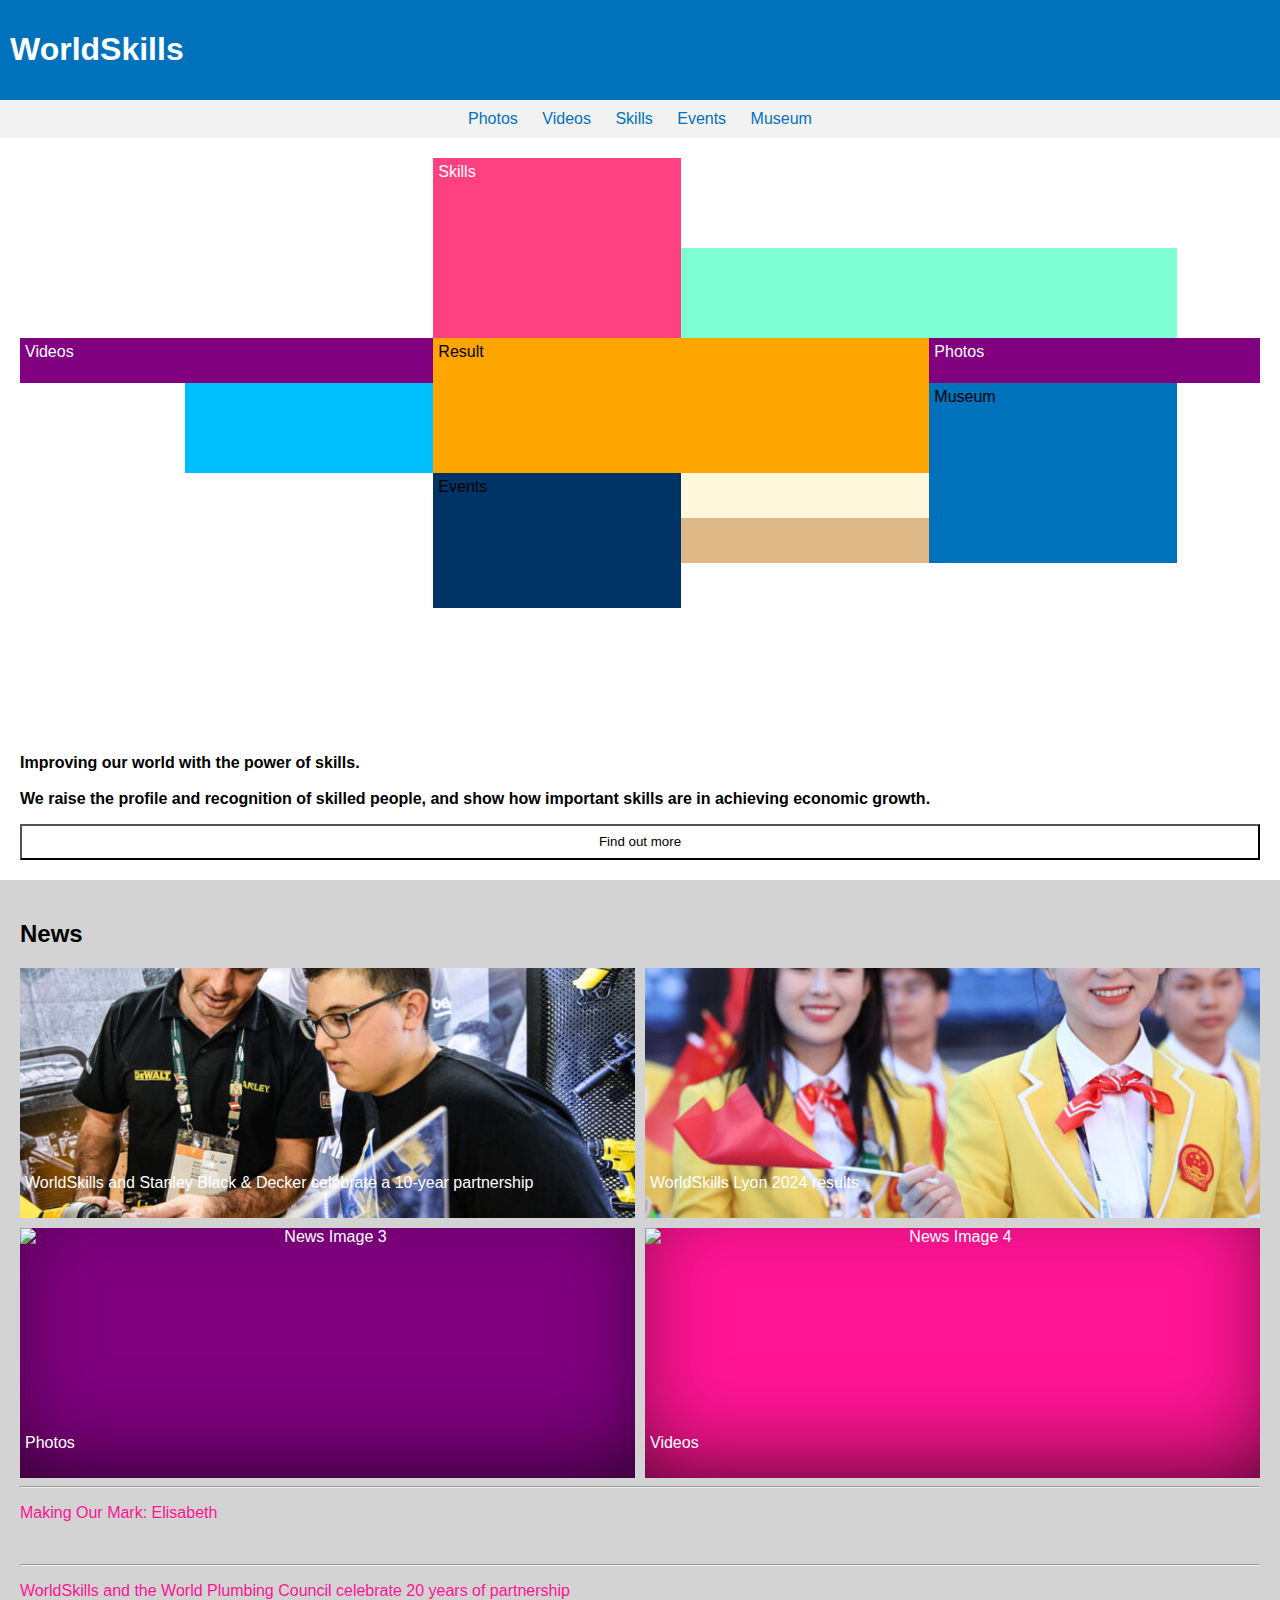
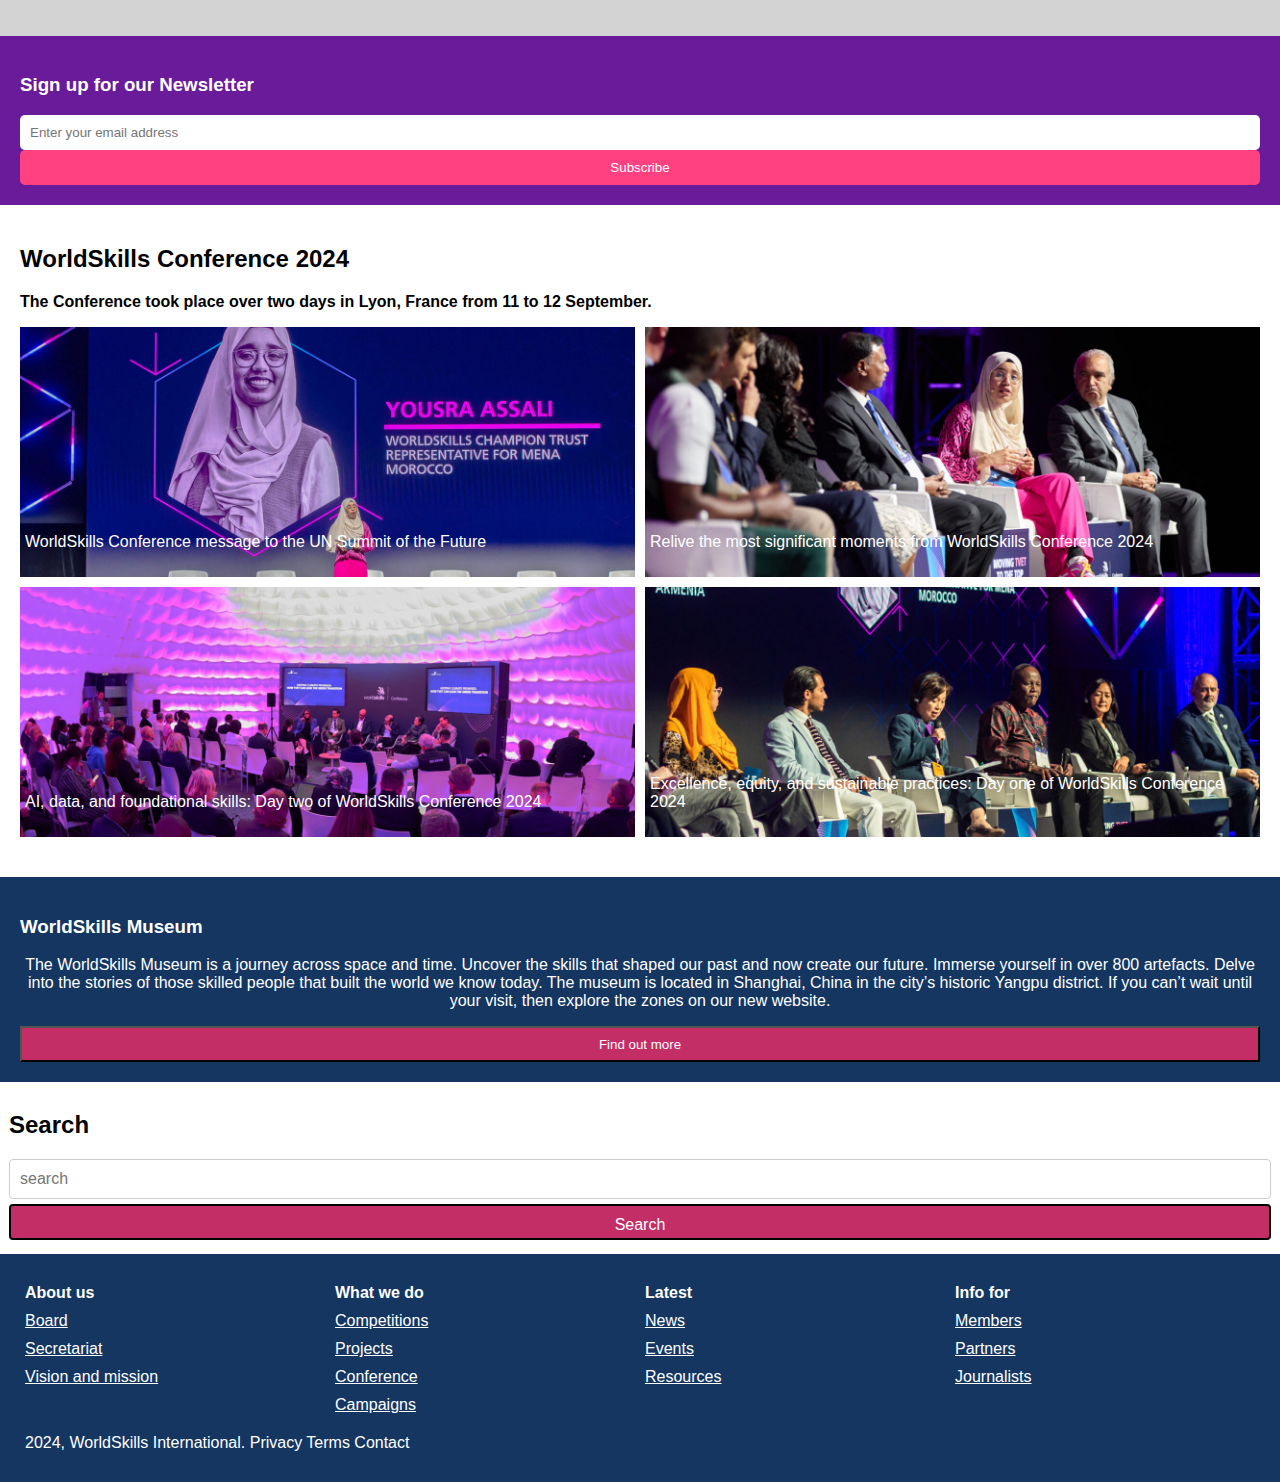
<file: 网页比赛/index.html>
<!DOCTYPE html>
<html lang="en">
<head>
    <meta charset="UTF-8">
    <meta name="viewport" content="width=device-width, initial-scale=1.0">
    <title>WorldSkills</title>
    <link rel="stylesheet" href="style.css">
</head>
<body>
    <div class="header">
        <h1 style="text-align: left;">WorldSkills</h1>
    </div>
    <div class="menu">
        <a href="#">Photos</a>
        <a href="#">Videos</a>
        <a href="#">Skills</a>
        <a href="#">Events</a>
        <a href="#">Museum</a>
    </div>

    <div class="parent">
        <div class="div1">Result</div>
        <div class="div2">Photos</div>
        <div class="div3">Skills</div>
        <div class="div4">Videos</div>
        <div class="div5">Events</div>
        <div class="div6">Museum</div>
        <div class="div7"></div>
        <div class="div8"></div>
        <div class="div9"></div>
        <div class="div10"></div>
    </div>
    
    <div class="section">
        <b><p>Improving our world with the power of skills.<br><br> We raise the profile and recognition of skilled people, and show how important skills are in achieving economic growth.</p></b>
        <button>Find out more</button>
    </div>

        <div class="section news" style="background-color: lightgrey; margin: 0;">
            <h2>News</h2>
            <div class="news-grid">
                <div class="news-item">
                    <img src="images/new1.1.jpg" alt="News Image 1">
                    <p>WorldSkills and Stanley Black & Decker celebrate a 10-year partnership</p>
                </div>
                <div class="news-item">
                    <img src="images/new1.2.jpg" alt="News Image 2">
                    <p>WorldSkills Lyon 2024 results</p>
                </div>
                <div class="news-item">
                    <img style="background-color: purple;" alt="News Image 3">
                    <p>Photos</p>
                </div>
                <div class="news-item">
                    <img style="background-color: deeppink;" alt="News Image 4">
                    <p>Videos</p>
                </div>
        </div>
        
        <div>
        <hr>
        <p style="color:deeppink;">Making Our Mark: Elisabeth</p>
        <br><hr>
        <p style="color: deeppink;">WorldSkills and the World Plumbing Council celebrate 20 years of partnership</p>
    </div>
    </div>

    <div class="newsletter">
        <h3 style="color: white;text-align: left;">Sign up for our Newsletter</h2>
        <input type="email" placeholder="Enter your email address">
        <input type="submit" value="Subscribe">
    </div>
    <div class="section news" style="background-color: white;">
        <h2>WorldSkills Conference 2024</h2>
        <p><b>The Conference took place over two days in Lyon, France from 11 to 12 September.</b></p>
        <div class="news-grid">
            <div class="news-item">
                <img src="images/new2.1.jpg" alt="News Image 1">
                <p>WorldSkills Conference message to the UN Summit of the Future</p>
            </div>
            <div class="news-item">
                <img src="images/new2.2.jpg" alt="News Image 2">
                <p>Relive the most significant moments from WorldSkills Conference 2024</p>
            </div>
            <div class="news-item">
                <img src="images/new2.3.jpg" alt="News Image 3">
                <p>AI, data, and foundational skills: Day two of WorldSkills Conference 2024</p>
            </div>
            <div class="news-item">
                <img src="images/new2.4.jpg" alt="News Image 4">
                <p>Excellence, equity, and sustainable practices: Day one of WorldSkills Conference 2024</p>
            </div>
    </div></div>

    <div class="newsletter" style="background-color: #143661;">
        <h3 style="color: white;text-align: left;">WorldSkills Museum</h2>
        <p>The WorldSkills Museum is a journey across space and time. Uncover the skills that shaped our past and now create our future.
             Immerse yourself in over 800 artefacts. Delve into the stories of those
              skilled people that built the world we know today. The museum is 
              located in Shanghai, China in the city’s historic Yangpu district. 
              If you can’t wait until your visit, then explore the zones on our new 
              website.</p>
        <button style="background-color: #c32e67; color: white;height: 4vh;">Find out more</button>
    </div>

    <div class="search-container">
        <h2>Search</h2>
        <input type="text" class="search-input" placeholder="search">
        <button class="search-button">Search</button>
    </div>




    <footer>
        <div class="footer-column">
            <div class="footer-item"><b>About us</b></div>
            <div class="footer-item"><a href="#">Board</a></div>
            <div class="footer-item"><a href="#">Secretariat</a></div>
            <div class="footer-item"><a href="#">Vision and mission</a></div>
        </div>
        <div class="footer-column">
            <div class="footer-item"><b>What we do</b></div>
            <div class="footer-item"><a href="#">Competitions</a></div>
            <div class="footer-item"><a href="#">Projects</a></div>
            <div class="footer-item"><a href="#">Conference</a></div>
            <div class="footer-item"><a href="#">Campaigns</a></div>
        </div>
        <div class="footer-column">
            <div class="footer-item"><b>Latest</b></div>
            <div class="footer-item"><a href="#">News</a></div>
            <div class="footer-item"><a href="#">Events</a></div>
            <div class="footer-item"><a href="#">Resources</a></div>
        </div>
        <div class="footer-column">
            <div class="footer-item"><b>Info for</b></div>
            <div class="footer-item"><a href="#">Members</a></div>
            <div class="footer-item"><a href="#">Partners</a></div>
            <div class="footer-item"><a href="#">Journalists</a></div>
        </div>
        
        <div class="footer-column">
            <div class="footer-item">2024, WorldSkills International. Privacy Terms Contact</div>
        </div>   
    </footer>
</body>
</html>
</file>
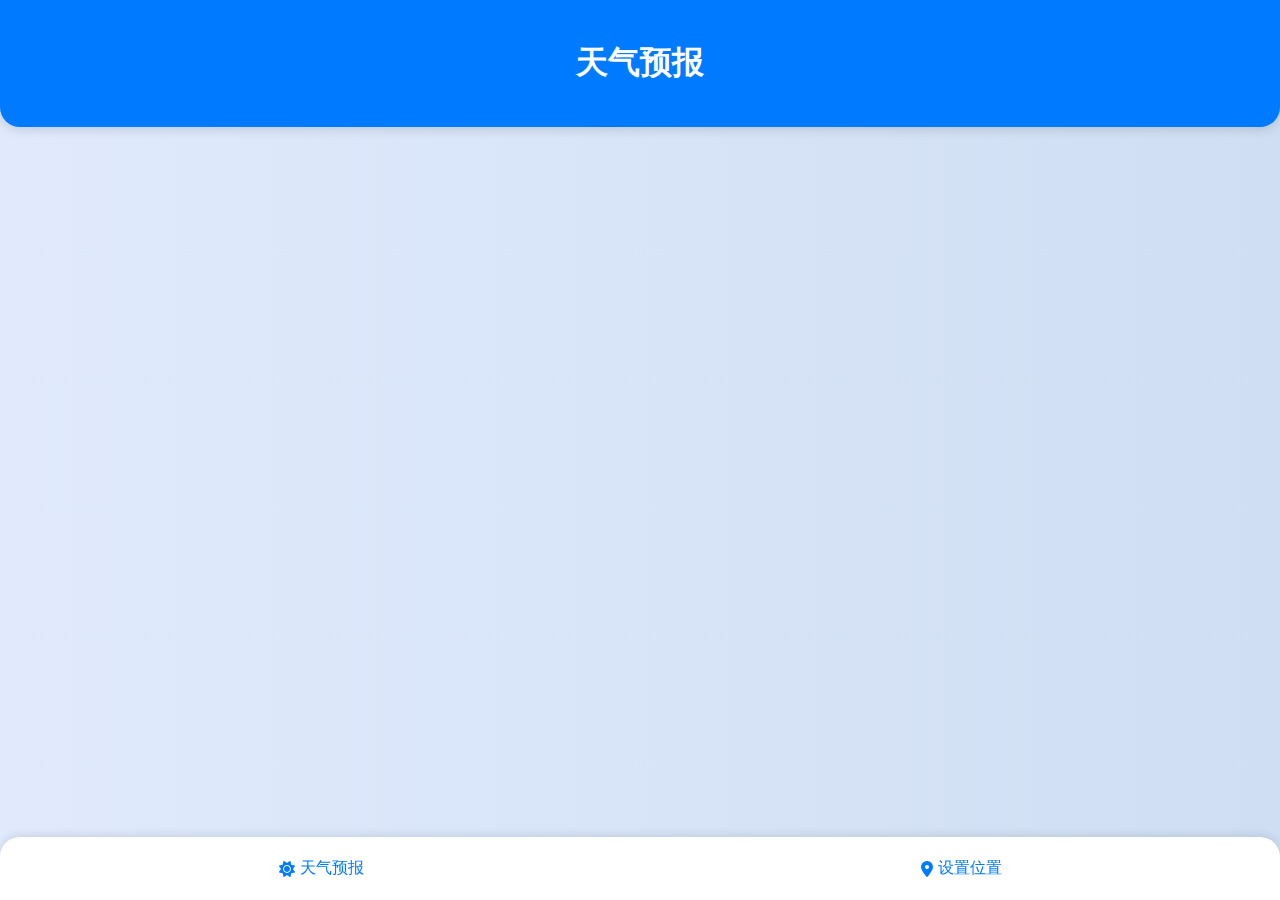
<file: 网页比赛/01_module_b/index.html>
<!DOCTYPE html>
<html lang="zh">
<head>
    <meta charset="UTF-8">
    <meta name="viewport" content="width=device-width, initial-scale=1.0">
    <title>天气预报</title>
    <link rel="stylesheet" href="https://cdnjs.cloudflare.com/ajax/libs/font-awesome/6.0.0-beta3/css/all.min.css">
    <link rel="stylesheet" href="style.css">
</head>
<body>

<header>
    <h1>天气预报</h1>
</header>

<div id="weatherInterface" class="container">
    <h2 class="weather-title" id="selectedCity">城市天气预报</h2>
    <div class="weather-container" id="weatherContainer"></div>
    <div class="details" id="weatherDetails"></div>
</div>

<div id="locationInterface" class="container">
    <div class="city-select">
        <label for="city">选择城市:</label>
        <select id="city" onchange="switchCity()">
            <option value="">请选择城市</option>
        </select>
    </div>
</div>

<nav>
    <button onclick="showWeather()"><i class="fas fa-sun"></i>天气预报</button>
    <button onclick="showLocation()"><i class="fas fa-map-marker-alt"></i>设置位置</button>
</nav>

<script src="script.js"></script>

</body>
</html>
</file>
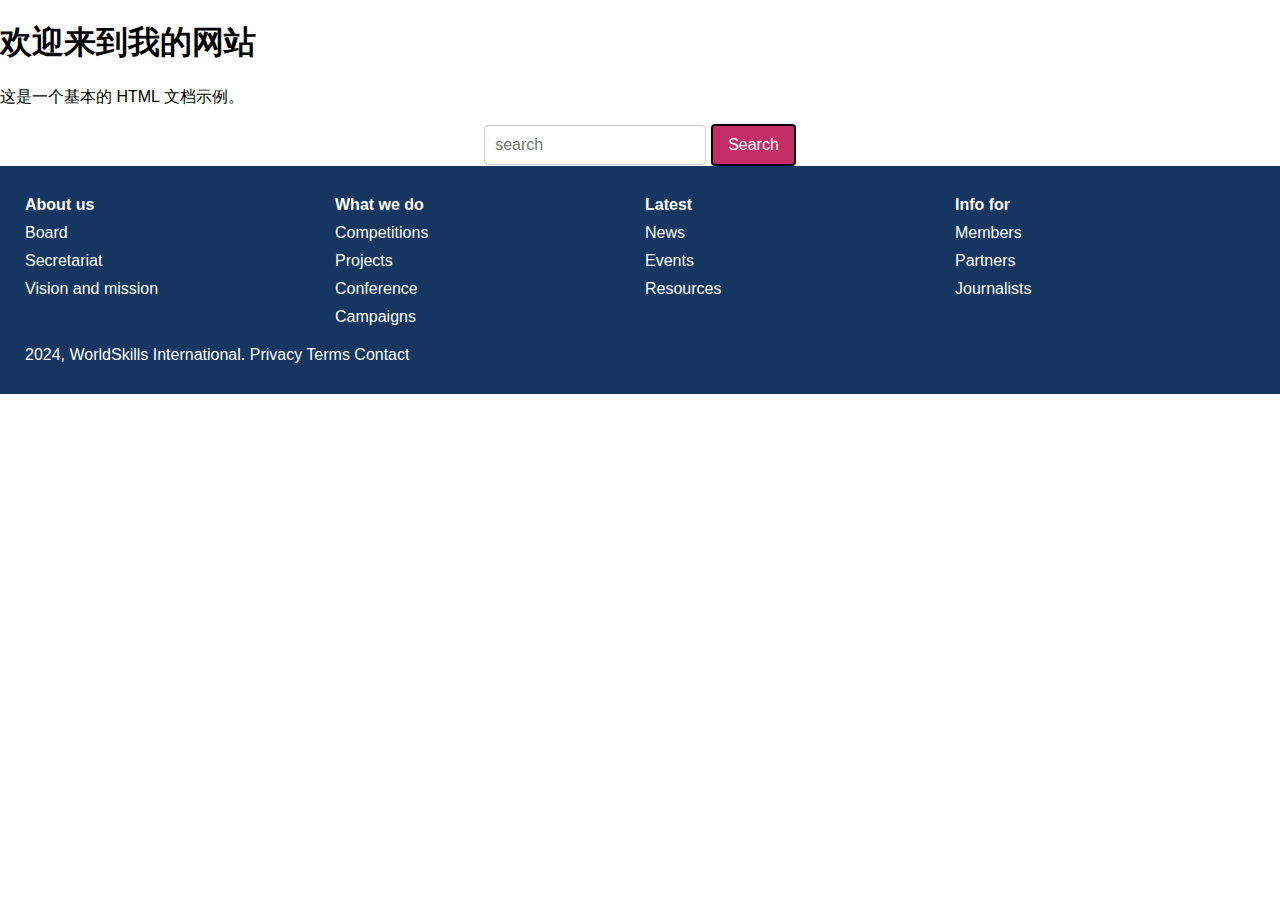
<file: 1111.html>
<!DOCTYPE html>
<html lang="zh">
<head>
    <meta charset="UTF-8">
    <meta name="viewport" content="width=device-width, initial-scale=1.0">
    <title>响应式页脚示例</title>
    <style>
        /* footer的css */
        body {
            margin: 0;
            font-family: Arial, sans-serif;
            
        }
        footer {
            background-color:  #143661; /* 深蓝色背景 */
            color: white;
            padding: 20px;
            display: flex;
            flex-wrap: wrap; /* 允许换行 */
            justify-content: center; /* 水平居中 */
        }
        .footer-column {
            display: flex;
            flex-direction: column; /* 列布局 */
            margin: 5px; /* 每列之间的间距 */
            min-width: 150px; /* 最小宽度，防止过小 */
            flex: 1 1 20%; /* 在大屏幕上占用约 20% 的宽度 */
        }
        .footer-item {
            text-align: left; /* 文本左对齐 */
            margin: 5px 0; /* 每个项之间的间距 */
        }
        @media (max-width: 600px) {
            .footer-column {
                flex: 1 1 45%; /* 手机屏幕上每列占 45% 宽度 */
            }
        }
        /* 搜索*的css*/
        .search-container {
            display: flex; /* 默认使用行布局 */
            flex-direction: row; /* 行布局 */
            align-items: center; /* 垂直居中 */
            justify-content: center; /* 水平居中 */
        }
        .search-input {
            padding: 10px;
            font-size: 16px;
            border: 1px solid #ccc;
            border-radius: 4px;
            width: 200px; /* 输入框宽度 */
            margin-right: 5px; /* 输入框与按钮之间的间距 */
        }
        .search-button {
            padding: 10px 15px;
            font-size: 16px;
            color: white;
            background-color: #c32e67; /* 粉色背景 */
            border: 2px solid black; /* 添加黑色边框 */
            border-radius: 4px;
            cursor: pointer; /* 鼠标悬停时光标变成手型 */
            transition: background-color 300ms, color 300ms; /* 添加过渡效果 */
        }
        .search-button:hover {
            background-color: #FFFFFF; /* 悬停时背景变为白色 */
            color: black; /* 悬停时文字变为黑色 */
        }
        @media (max-width: 600px) {
            .search-container {
                flex-direction: column; /* 切换为列布局 */
                align-items: stretch; /* 使输入框和按钮宽度一致 */
                justify-content: center; /* 水平居中 */
            }
            .search-input, .search-button {
                width: 100%; /* 在手机上宽度占满 */
                margin-right: 0; /* 清除右边距 */
                margin-bottom: 5px; /* 按钮与输入框的间距 */
            }
        }







    </style>
</head>
<body>
    <h1>欢迎来到我的网站</h1>
    <p>这是一个基本的 HTML 文档示例。</p>

    <div class="search-container">
        <input type="text" class="search-input" placeholder="search">
        <button class="search-button">Search</button>
    </div>




    <footer>
        <div class="footer-column">
            <div class="footer-item"><b>About us</b></div>
            <div class="footer-item">Board</div>
            <div class="footer-item">Secretariat</div>
            <div class="footer-item">Vision and mission</div>
        </div>
        <div class="footer-column">
            <div class="footer-item"><b>What we do</b></div>
            <div class="footer-item">Competitions</div>
            <div class="footer-item">Projects</div>
            <div class="footer-item">Conference</div>
            <div class="footer-item">Campaigns</div>
        </div>
        <div class="footer-column">
            <div class="footer-item"><b>Latest</b></div>
            <div class="footer-item">News</div>
            <div class="footer-item">Events</div>
            <div class="footer-item">Resources</div>
        </div>
        <div class="footer-column">
            <div class="footer-item"><b>Info for</b></div>
            <div class="footer-item">Members</div>
            <div class="footer-item">Partners</div>
            <div class="footer-item">Journalists</div>
        </div>
        <div class="footer-column">
            <div class="footer-item">2024, WorldSkills International. Privacy Terms Contact</div>
        </div>   
    </footer>
</body>
</html>
</file>
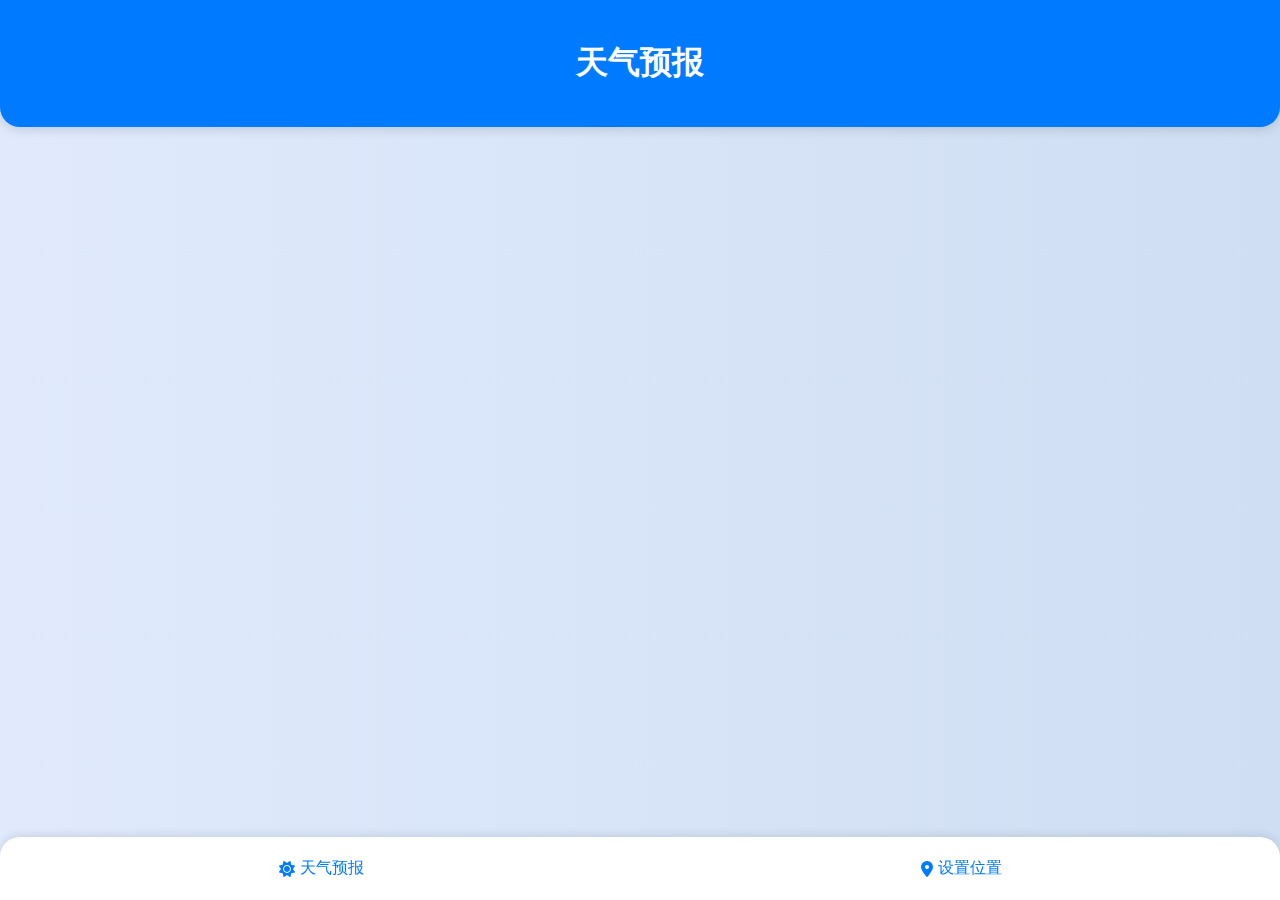
<file: 222.html>
<!DOCTYPE html>
<html lang="zh">
<head>
    <meta charset="UTF-8">
    <meta name="viewport" content="width=device-width, initial-scale=1.0">
    <title>天气预报</title>
    <link rel="stylesheet" href="https://cdnjs.cloudflare.com/ajax/libs/font-awesome/6.0.0-beta3/css/all.min.css">
    <style>
        body {
            font-family: 'Arial', sans-serif;
            margin: 0;
            padding: 0;
            background: linear-gradient(to right, #e0eafc, #cfdef3);
            color: #333;
            position: relative;
            overflow: hidden;
        }
        header {
            background-color: #007BFF;
            color: white;
            padding: 20px;
            text-align: center;
            box-shadow: 0 2px 12px rgba(0, 0, 0, 0.15);
            border-radius: 0 0 20px 20px;
        }
        nav {
            display: flex;
            justify-content: space-around;
            background-color: white;
            padding: 20px 0; /* 增加导航栏高度 */
            position: fixed;
            bottom: 0;
            width: 100%;
            box-shadow: 0 -2px 10px rgba(0, 0, 0, 0.1);
            border-top-left-radius: 20px;
            border-top-right-radius: 20px;
        }
        nav button {
            background: none;
            border: none;
            color: #007BFF;
            font-size: 16px;
            cursor: pointer;
            display: flex;
            align-items: center;
            transition: color 0.3s, transform 0.3s;
        }
        nav button:hover {
            color: #0056b3;
            transform: scale(1.05);
        }
        nav i {
            margin-right: 5px; /* 图标与文字之间的间距 */
        }
        .container {
            display: none;
            padding: 20px;
            margin-bottom: 70px;
        }
        .weather-container {
            display: flex;
            overflow-x: auto;
            padding: 10px 0;
            scroll-snap-type: x mandatory;
        }
        .weather-card {
            background: white;
            border-radius: 20px;
            padding: 15px;
            margin: 10px;
            text-align: center;
            box-shadow: 0 4px 20px rgba(0, 0, 0, 0.1);
            transition: transform 0.3s, box-shadow 0.3s;
            cursor: pointer;
            flex: 0 0 160px;
            scroll-snap-align: start;
        }
        .weather-card:hover {
            transform: translateY(-5px);
            box-shadow: 0 8px 30px rgba(0, 0, 0, 0.2);
        }
        .weather-icon {
            width: 60px;
            height: 60px;
        }
        .city-select {
            display: flex;
            flex-direction: column;
            align-items: center;
            margin-bottom: 20px;
        }
        .city-select select {
            padding: 10px;
            border-radius: 5px;
            border: 1px solid #007BFF;
            margin-bottom: 10px;
            width: 90%;
            font-size: 16px;
            transition: border-color 0.3s;
        }
        .city-select select:hover {
            border-color: #0056b3;
        }
        .details {
            display: none; 
            margin-top: 20px;
            padding: 20px;
            background: #ffffff;
            border-radius: 20px;
            box-shadow: 0 4px 20px rgba(0, 0, 0, 0.1);
        }
        .details h3 {
            margin-top: 0;
            color: #007BFF;
        }
        .details button {
            background-color: #007BFF;
            color: white;
            border: none;
            border-radius: 5px;
            padding: 10px 15px;
            cursor: pointer;
            transition: background-color 0.3s, transform 0.3s;
        }
        .details button:hover {
            background-color: #0056b3;
            transform: scale(1.05);
        }
        /* Raindrop Styles */
        .raindrop {
            position: absolute;
            width: 2px;
            height: 10px;
            background: rgba(0, 0, 255, 0.5);
            bottom: 100%; 
            animation: fall linear;
        }
        @keyframes fall {
            to {
                transform: translateY(100vh); 
            }
        }
        /* Cloud Styles */
        .cloud {
            position: absolute;
            background: rgba(255, 255, 255, 0.8);
            border-radius: 50%;
            opacity: 0.8;
            animation: drift linear infinite;
        }
        @keyframes drift {
            from {
                transform: translateX(-100px); 
            }
            to {
                transform: translateX(100vw);
            }
        }
        /* Sun Ray Styles */
        .sun-ray {
            position: absolute;
            width: 200px;
            height: 200px;
            background: rgba(255, 255, 0, 0.5);
            border-radius: 50%;
            animation: shine 1.5s infinite alternate;
            pointer-events: none; 
        }
        @keyframes shine {
            0% {
                transform: scale(1);
            }
            100% {
                transform: scale(1.2);
            }
        }
        /* 烟花样式 */
        .firework {
            position: absolute;
            width: 10px;
            height: 10px;
            background: radial-gradient(circle, #ff0 0%, #ff0 40%, transparent 100%);
            border-radius: 50%;
            animation: explode 1s forwards;
        }

        @keyframes explode {
            0% {
                transform: scale(1);
                opacity: 1;
            }
            100% {
                transform: scale(5);
                opacity: 0;
            }
        }
    </style>
</head>
<body>

<header>
    <h1>天气预报</h1>
</header>

<div id="weatherInterface" class="container">
    <h2 class="weather-title" id="selectedCity">城市天气预报</h2>
    <div class="weather-container" id="weatherContainer"></div>
    <div class="details" id="weatherDetails"></div>
</div>

<div id="locationInterface" class="container">
    <div class="city-select">
        <label for="city">选择城市:</label>
        <select id="city" onchange="switchCity()">
            <option value="">请选择城市</option>
        </select>
    </div>
</div>

<nav>
    <button onclick="showWeather()"><i class="fas fa-sun"></i>天气预报</button>
    <button onclick="showLocation()"><i class="fas fa-map-marker-alt"></i>设置位置</button>
</nav>

<script>
    let currentCity = 'Macao'; 
    let weatherData = null; // 用于存储当前城市的天气数据
    let rainInterval; 
    let cloudInterval; 
    let sunRay; 

    async function fetchCities() {
        const response = await fetch('https://dev.makzan.net/module_b_api.php/cities.json');
        const cities = await response.json();
        const citySelect = document.getElementById('city');
        cities.forEach(city => {
            const option = document.createElement('option');
            option.value = city;
            option.textContent = city;
            citySelect.appendChild(option);
        });
    }

    async function fetchWeather(city) {
        const response = await fetch(`https://dev.makzan.net/module_b_api.php/weather.json?city=${city}`);
        return await response.json(); // 返回获取的天气数据
    }

    async function switchCity() {
        const city = document.getElementById('city').value;
        if (city && city !== currentCity) {
            currentCity = city;
            weatherData = await fetchWeather(currentCity); // 获取新城市的天气数据
            displayWeather(weatherData, currentCity);
        }
    }

    function displayWeather(data, city) {
        const weatherContainer = document.getElementById('weatherContainer');
        const weatherDetails = document.getElementById('weatherDetails');
        const selectedCity = document.getElementById('selectedCity');
        
        selectedCity.textContent = `${city} 的天气预报`; // 显示当前城市
        weatherContainer.innerHTML = ''; 
        weatherDetails.style.display = 'none'; 

        data.forEach(day => {
            const weatherCard = document.createElement('div');
            weatherCard.className = 'weather-card';
            weatherCard.innerHTML = `
                <h3>${day.date}</h3>
                <img class="weather-icon" src="${getWeatherIcon(day.status)}" alt="${day.status}">
                <p>${day.status}</p>
                <p>${day.lower_temperature}°C - ${day.upper_temperature}°C</p>
            `;
            weatherCard.onclick = () => showWeatherDetails(day); 
            weatherContainer.appendChild(weatherCard);
        });

        // 初始化显示当天天气的特效
        if (data.length > 0) {
            showWeatherDetails(data[0]); // 显示第一天的天气详情
        }
    }

    function showWeatherDetails(day) {
        const weatherDetails = document.getElementById('weatherDetails');
        weatherDetails.innerHTML = `
            <h3>${day.date} 的天气详情</h3>
            <p>天气状态: ${day.status}</p>
            <p>最低温度: ${day.lower_temperature}°C</p>
            <p>最高温度: ${day.upper_temperature}°C</p>
            <p>温度范围: ${day.lower_temperature}°C - ${day.upper_temperature}°C</p>
            <button onclick="hideWeatherDetails()">关闭详情</button>
        `;
        weatherDetails.style.display = 'block'; 

        // 处理天气特效
        if (day.status === 'Rainy') {
            startRainEffect();
        } else {
            stopRainEffect(); 
        }

        if (day.status === 'Cloudy') {
            startCloudEffect();
        } else {
            stopCloudEffect(); 
        }

        if (day.status === 'Sunny') {
            startSunshineEffect();
            startCloudEffect(1); // 生成1个云朵
        } else {
            stopSunshineEffect(); 
        }
    }

    function hideWeatherDetails() {
        const weatherDetails = document.getElementById('weatherDetails');
        weatherDetails.style.display = 'none'; 
        stopRainEffect(); 
        stopCloudEffect(); 
        stopSunshineEffect(); 
    }

    function getWeatherIcon(status) {
        switch (status) {
            case 'Sunny':
                return 'sunny.svg'; 
            case 'Rainy':
                return 'rainy.svg'; 
            case 'Cloudy':
                return 'cloudy.svg'; 
            default:
                return '';
        }
    }

    async function showWeather() {
        document.getElementById('weatherInterface').style.display = 'block';
        document.getElementById('locationInterface').style.display = 'none';
        if (!weatherData) {
            weatherData = await fetchWeather(currentCity); // 默认获取澳门的天气
        }
        displayWeather(weatherData, currentCity); // 显示当前城市的数据
    }

    function showLocation() {
        document.getElementById('weatherInterface').style.display = 'none';
        document.getElementById('locationInterface').style.display = 'block';
    }

    function startRainEffect() {
        if (rainInterval) return; 

        rainInterval = setInterval(() => {
            for (let i = 0; i < 5; i++) { 
                createRaindrop();
            }
        }, 100); 
    }

    function createRaindrop() {
        const raindrop = document.createElement('div');
        raindrop.className = 'raindrop';
        raindrop.style.left = Math.random() * 100 + 'vw'; 
        raindrop.style.animationDuration = (Math.random() * 1 + 0.5) + 's'; 
        document.body.appendChild(raindrop);
        
        setTimeout(() => {
            raindrop.remove();
        }, 2000); 
    }

    function stopRainEffect() {
        clearInterval(rainInterval); 
        rainInterval = null; 
        const raindrops = document.querySelectorAll('.raindrop');
        raindrops.forEach(raindrop => raindrop.remove()); 
    }

    function startCloudEffect(count = 1) { // 允许传入云的数量
        if (cloudInterval) return; 

        cloudInterval = setInterval(() => {
            for (let i = 0; i < count; i++) {
                createCloud();
            }
        }, 1000); 
    }

    function createCloud() {
        const cloud = document.createElement('div');
        cloud.className = 'cloud';
        cloud.style.width = Math.random() * 100 + 50 + 'px'; 
        cloud.style.height = Math.random() * 30 + 10 + 'px'; 
        cloud.style.top = Math.random() * 40 + 'vh'; 
        cloud.style.left = '-100px'; 
        cloud.style.animationDuration = (Math.random() * 5 + 5) + 's'; 
        document.body.appendChild(cloud);

        setTimeout(() => {
            cloud.remove();
        }, 20000); 
    }

    function stopCloudEffect() {
        clearInterval(cloudInterval); 
        cloudInterval = null; 
        const clouds = document.querySelectorAll('.cloud');
        clouds.forEach(cloud => cloud.remove()); 
    }

    function startSunshineEffect() {
        if (sunRay) return; 

        sunRay = document.createElement('div');
        sunRay.className = 'sun-ray';
        sunRay.style.left = '90%'; // 调整太阳光线的位置到右上角
        sunRay.style.top = '15%'; 
        sunRay.style.transform = 'translate(-50%, -50%)';
        document.body.appendChild(sunRay);
    }

    function stopSunshineEffect() {
        if (sunRay) {
            sunRay.remove(); 
            sunRay = null; 
        }
    }

    // 初始化时显示澳门天气
    window.onload = async function() {
        await fetchCities();
        weatherData = await fetchWeather(currentCity); // 默认获取澳门的天气
        displayWeather(weatherData, currentCity);
        showWeather(); // 显示天气界面
    };

    async function switchCity() {
        const city = document.getElementById('city').value;
        if (city && city !== currentCity) {
            currentCity = city;
            weatherData = await fetchWeather(currentCity); // 获取新城市的天气数据
            displayWeather(weatherData, currentCity);
            showWeather(); // 自动跳回天气预报界面
        }
    }

    function hideWeatherDetails() {
        const weatherDetails = document.getElementById('weatherDetails');
        weatherDetails.style.display = 'none'; 
        stopRainEffect(); 
        stopCloudEffect(); 
        stopSunshineEffect(); 
        createFireworks(); // 添加烟花效果
    }

    function createFireworks() {
        for (let i = 0; i < 10; i++) {
            const firework = document.createElement('div');
            firework.className = 'firework';
            firework.style.left = Math.random() * 100 + 'vw'; // 随机位置
            firework.style.bottom = Math.random() * 30 + 'vh'; // 随机高度
            document.body.appendChild(firework);
            
            // 在动画结束后移除烟花元素
            setTimeout(() => {
                firework.remove();
            }, 1000); 
        }
    }
</script>

</body>
</html>
</file>
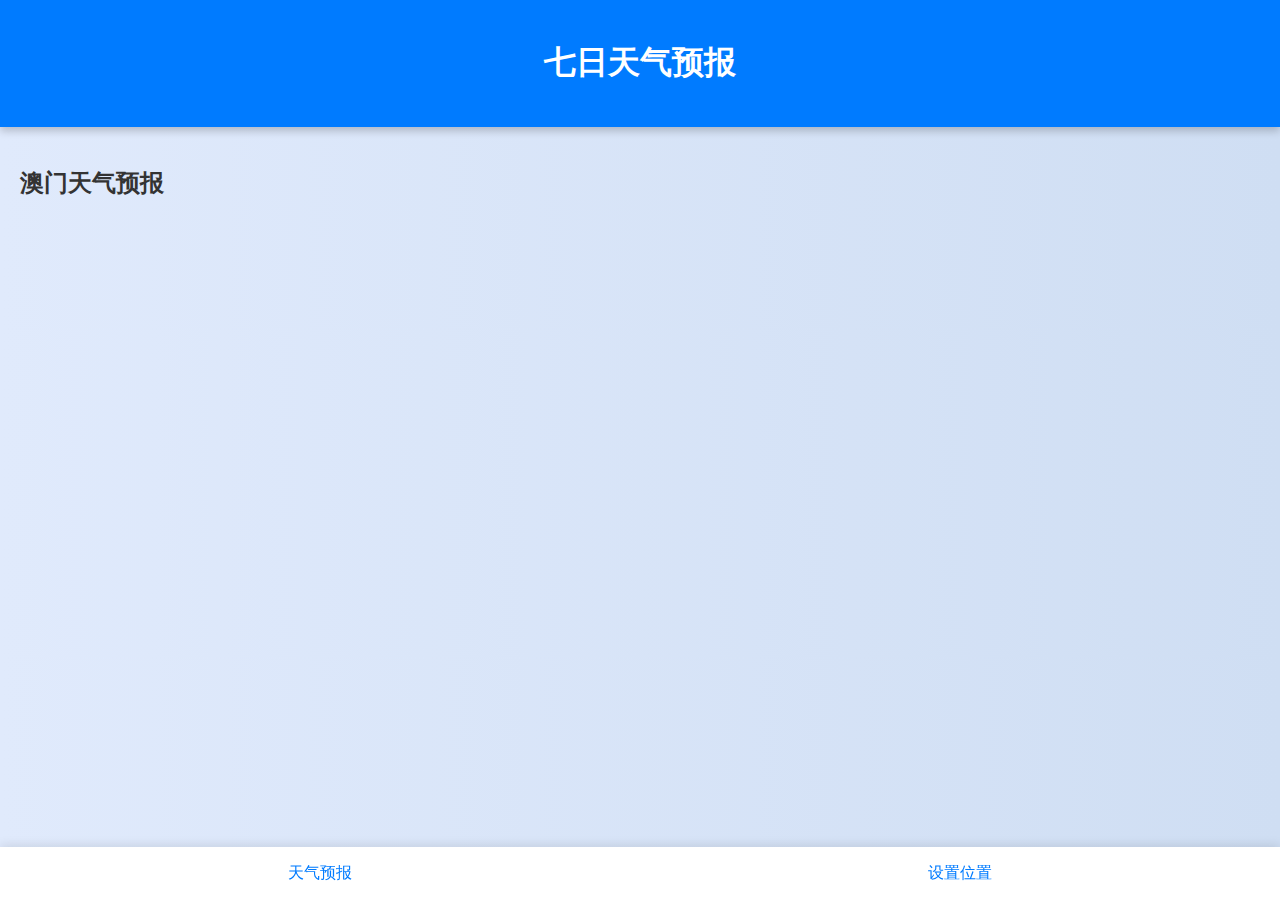
<file: 2222/222.html>
<!DOCTYPE html>
<html lang="zh">
<head>
    <meta charset="UTF-8">
    <meta name="viewport" content="width=device-width, initial-scale=1.0">
    <title>七日天气预报</title>
    <style>
        body {
            font-family: 'Arial', sans-serif;
            margin: 0;
            padding: 0;
            background: linear-gradient(to right, #e0eafc, #cfdef3);
            color: #333;
        }
        header {
            background-color: #007BFF;
            color: white;
            padding: 20px;
            text-align: center;
            box-shadow: 0 4px 8px rgba(0, 0, 0, 0.2);
        }
        nav {
            display: flex;
            justify-content: space-around;
            background-color: white;
            padding: 15px 0;
            position: fixed;
            bottom: 0;
            width: 100%;
            box-shadow: 0 -2px 10px rgba(0, 0, 0, 0.1);
        }
        nav button {
            background: none;
            border: none;
            color: #007BFF;
            font-size: 16px;
            cursor: pointer;
            transition: color 0.3s;
        }
        nav button:hover {
            color: #0056b3;
        }
        .container {
            display: none;
            padding: 20px;
            margin-bottom: 70px; /* 留出导航空间 */
        }
        .weather-container {
            display: flex;
            overflow-x: auto; /* 启用水平滚动 */
            padding: 10px 0; /* 上下内边距 */
            scroll-snap-type: x mandatory; /* 启用滑动捕捉 */
        }
        .weather-card {
            background: white;
            border-radius: 15px;
            padding: 15px;
            margin: 10px; /* 调整间距 */
            text-align: center;
            box-shadow: 0 4px 12px rgba(0, 0, 0, 0.1);
            transition: transform 0.3s, box-shadow 0.3s;
            cursor: pointer; /* 鼠标光标变为指针 */
            flex: 0 0 160px; /* 固定宽度 */
            scroll-snap-align: start; /* 滑动对齐 */
        }
        .weather-card:hover {
            transform: translateY(-5px);
            box-shadow: 0 6px 18px rgba(0, 0, 0, 0.2);
        }
        .weather-icon {
            width: 50px;
            height: 50px;
        }
        .city-select {
            display: flex;
            flex-direction: column;
            align-items: center;
            margin-bottom: 20px;
        }
        .city-select select {
            padding: 10px;
            border-radius: 5px;
            border: 1px solid #ccc;
            margin-bottom: 10px;
            width: 90%; /* 适应手机屏幕 */
            font-size: 16px;
        }
        .details {
            display: none; /* 初始时隐藏 */
            margin-top: 20px;
            padding: 20px;
            background: #ffffff;
            border-radius: 15px;
            box-shadow: 0 4px 12px rgba(0, 0, 0, 0.1);
        }
        .details h3 {
            margin-top: 0;
            color: #007BFF;
        }
        .details button {
            background-color: #007BFF;
            color: white;
            border: none;
            border-radius: 5px;
            padding: 10px 15px;
            cursor: pointer;
            transition: background-color 0.3s;
        }
        .details button:hover {
            background-color: #0056b3;
        }
    </style>
</head>
<body>

<header>
    <h1>七日天气预报</h1>
</header>

<div id="weatherInterface" class="container">
    <h2 class="weather-title">澳门天气预报</h2>
    <div class="weather-container" id="weatherContainer"></div>
    <div class="details" id="weatherDetails"></div> <!-- 添加天气详情区域 -->
</div>

<div id="locationInterface" class="container">
    <div class="city-select">
        <label for="city">选择城市:</label>
        <select id="city" onchange="fetchWeather()">
            <option value="">请选择城市</option>
        </select>
    </div>
</div>

<nav>
    <button onclick="showWeather()">天气预报</button>
    <button onclick="showLocation()">设置位置</button>
</nav>

<script>
    let currentCity = 'Macao'; // 默认城市

    async function fetchCities() {
        const response = await fetch('https://dev.makzan.net/module_b_api.php/cities.json');
        const cities = await response.json();
        const citySelect = document.getElementById('city');
        cities.forEach(city => {
            const option = document.createElement('option');
            option.value = city;
            option.textContent = city;
            citySelect.appendChild(option);
        });
    }

    async function fetchWeather() {
        const city = document.getElementById('city').value || currentCity; // 如果没有选择城市，默认为 currentCity
        const response = await fetch(`https://dev.makzan.net/module_b_api.php/weather.json?city=${city}`);
        const weatherData = await response.json();
        displayWeather(weatherData);
    }

    function displayWeather(data) {
        const weatherContainer = document.getElementById('weatherContainer');
        const weatherDetails = document.getElementById('weatherDetails');
        weatherContainer.innerHTML = ''; // 清空现有数据
        weatherDetails.style.display = 'none'; // 隐藏详细信息

        data.forEach(day => {
            const weatherCard = document.createElement('div');
            weatherCard.className = 'weather-card';
            weatherCard.innerHTML = `
                <h3>${day.date}</h3>
                <img class="weather-icon" src="${getWeatherIcon(day.status)}" alt="${day.status}">
                <p>${day.status}</p>
                <p>${day.lower_temperature}°C - ${day.upper_temperature}°C</p>
            `;
            weatherCard.onclick = () => showWeatherDetails(day); // 添加点击事件
            weatherContainer.appendChild(weatherCard);
        });
    }

    function showWeatherDetails(day) {
        const weatherDetails = document.getElementById('weatherDetails');
        weatherDetails.innerHTML = `
            <h3>${day.date} 的天气详情</h3>
            <p>天气状态: ${day.status}</p>
            <p>最低温度: ${day.lower_temperature}°C</p>
            <p>最高温度: ${day.upper_temperature}°C</p>
            <p>温度范围: ${day.lower_temperature}°C - ${day.upper_temperature}°C</p>
            <button onclick="hideWeatherDetails()">关闭详情</button>
        `;
        weatherDetails.style.display = 'block'; // 显示详细信息
    }

    function hideWeatherDetails() {
        const weatherDetails = document.getElementById('weatherDetails');
        weatherDetails.style.display = 'none'; // 隐藏详细信息
    }

    function getWeatherIcon(status) {
        switch (status) {
            case 'Sunny':
                return 'sunny.svg'; // 替换为实际的 sunny.svg 路径
            case 'Rainy':
                return 'rainy.svg'; // 替换为实际的 rainy.svg 路径
            case 'Cloudy':
                return 'cloudy.svg'; // 替换为实际的 cloudy.svg 路径
            default:
                return '';
        }
    }

    function showWeather() {
        document.getElementById('weatherInterface').style.display = 'block';
        document.getElementById('locationInterface').style.display = 'none';
        fetchWeather(); // 初始化时获取默认城市的天气
    }

    function showLocation() {
        document.getElementById('weatherInterface').style.display = 'none';
        document.getElementById('locationInterface').style.display = 'block';
    }

    // 初始化
    fetchCities();
    showWeather();
</script>

</body>
</html>
</file>
<file: 网页比赛/style.css>
body {
    font-family: Arial, sans-serif;
    margin: 0;
    padding: 0;
}

*{box-sizing: border-box;}



.header {
    background-color: #0072bc;
    color: white;
    padding: 10px;
    text-align: center;
}
.menu {
    background-color: #f2f2f2;
    padding: 10px;
    text-align: center;
}
.menu a {
    margin: 0 10px;
    text-decoration: none;
    color: #0072bc;
}
.section {
    padding: 20px;
}
.section h2 {
    color: black;
}

button{
    width: 100%;
    height: 4vh;
    background-color: white;
}

input{
    width: 100%;
}

.news, .conference, .museum, .search {
    margin-bottom: 20px;
}

.news img, .conference img {
    width: 100%;
    box-shadow: 0px -50px 50px -30px rgba(0, 0, 0, 0.8) inset;
    height: auto;
}

.news-grid {
    display: grid;
    grid-template-columns: repeat(2, 1fr);
    gap: 10px;
}

.news-item {
    position: relative;
    text-align: center;
    color: white;

}

img{
    box-shadow: inset 0px -30px 50px -30px rgba(0, 0, 0, 0.8);
}

.news-item img {
    width: 100%;
    height: 250px;
    object-fit: cover;
    display: block;
    position: relative;
    box-shadow: inset 0px -30px 100px -30px rgba(0, 0, 0, 0.8);
}


.news-item p {
    text-align: left;
    position: absolute;
    bottom: 5px;
    left: 50%;
    transform: translateX(-50%);
    width: 100%;
    padding: 5px;
    border-radius: 5px;
}

.newsletter {
    background-color: #6a1b9a;
    color: white;
    padding: 20px;
    text-align: center;
}

.newsletter input[type="email"] {
    padding: 10px;
    margin-right: 10px;
    border: none;
    border-radius: 5px;
}



.newsletter input[type="submit"] {
    padding: 10px 20px;
    border: none;
    border-radius: 5px;
    background-color: #ff4081;
    color: white;
    cursor: pointer;
}
footer {
    background-color:  #143661; /* 深蓝色背景 */
    color: white;
    padding: 20px;
    display: flex;
    flex-wrap: wrap; /* 允许换行 */
    justify-content: center; /* 水平居中 */
}
.footer-column {
    display: flex;
    flex-direction: column; /* 列布局 */
    margin: 5px; /* 每列之间的间距 */
    min-width: 150px; /* 最小宽度，防止过小 */
    flex: 1 1 20%; /* 在大屏幕上占用约 20% 的宽度 */
}
.footer-item {
    text-align: left; /* 文本左对齐 */
    margin: 5px 0; /* 每个项之间的间距 */
}
@media (max-width: 600px) {
    .footer-column {
        flex: 1 1 45%; /* 手机屏幕上每列占 45% 宽度 */
    }
}
/* 搜索*的css*/
.search-container {
    display: flex; /* 默认使用行布局 */
    flex-direction: row; /* 行布局 */
    align-items: center; /* 垂直居中 */
    justify-content: center; /* 水平居中 */
}
.search-input {
    padding: 10px;
    font-size: 16px;
    border: 1px solid #ccc;
    border-radius: 4px;
    width: 200px; /* 输入框宽度 */
    margin-right: 5px; /* 输入框与按钮之间的间距 */
}
.search-button {
    padding: 10px 15px;
    font-size: 16px;
    color: white;
    background-color: #c32e67; /* 粉色背景 */
    border: 2px solid black; /* 添加黑色边框 */
    border-radius: 4px;
    cursor: pointer; /* 鼠标悬停时光标变成手型 */
    transition: background-color 300ms, color 300ms; /* 添加过渡效果 */
}
.search-button:hover {
    background-color: #FFFFFF; /* 悬停时背景变为白色 */
    color: black; /* 悬停时文字变为黑色 */
}

a{
    color: white;
}

.parent {
    display: grid;
    grid-template-columns: repeat(6, 1fr);
    grid-template-rows: repeat(5, 1fr) repeat(2, 0.2fr);
    grid-column-gap: 0px;
    grid-row-gap: 0px;
    margin: 20px;
    }
    
    .div1 { grid-area: 1 / 1 / 3 / 7;background-color: orange;        padding: 5px;}
    .div2 { grid-area: 3 / 1 / 4 / 4;background-color:purple ;color: white; padding: 5px;}
    .div3 { grid-area: 3 / 4 / 4 / 7;background-color: #ff4081;color: white; padding: 5px;}
    .div4 { grid-area: 4 / 1 / 5 / 4;background-color:purple;color: white; padding: 5px;}
    .div5 { grid-area: 4 / 4 / 5 / 7;background-color:#003366; padding: 5px;}
    .div6 { grid-area: 5 / 1 / 6 / 7;background-color: #0072bc;padding: 5px;}
    .div7 { grid-area: 6 / 1 / 7 / 4;height: 10px;background-color:aquamarine; padding: 5px;}
    .div8 { grid-area: 6 / 4 / 7 / 7;height: 10px;background-color: deepskyblue;  padding: 5px;}
    .div9 { grid-area: 7 / 1 / 8 / 4;height: 10px;background-color: cornsilk;  padding: 5px;}
    .div10 { grid-area: 7 / 4 / 8 / 7;height: 10px;background-color: burlywood;  padding: 5px;}
/* 平板端樣式 */
@media (min-width: 768px) and (max-width: 1024px) {
    .menu {
        text-align: left;
        padding: 15px 30px;
    }
    .menu a {
        display: inline-block;
        margin: 0 15px;
    }
    .section {
        padding: 30px;
    }
    .newsletter input[type="email"] {
        width: 70%;
        margin-right: 5px;
    }
    .newsletter input[type="submit"] {
        width: 25%;
    }
}


@media (min-width: 600px) {
    .search-container {
        margin: 1vh;
        flex-direction: column; /* 切换为列布局 */
        align-items: stretch; /* 使输入框和按钮宽度一致 */
        justify-content: center; /* 水平居中 */
    }
    .search-input, .search-button {
        width: 100%; /* 在手机上宽度占满 */
        margin-right: 0; /* 清除右边距 */
        margin-bottom: 5px; /* 按钮与输入框的间距 */
    }

    .parent {
        display: grid;
        grid-template-columns: repeat(15, 1fr);
        grid-template-rows: repeat(12, 1fr);
        grid-column-gap: 0px;
        grid-row-gap: 0px;
        }
        
        .div1 { grid-area: 5 / 6 / 8 / 12; }
        .div2 { grid-area: 5 / 12 / 6 / 16; }
        .div3 { grid-area: 1 / 6 / 5 / 9; }
        .div4 { grid-area: 5 / 1 / 6 / 6; }
        .div5 { grid-area: 8 / 6 / 11 / 9; }
        .div6 { grid-area: 6 / 12 / 10 / 15; }
        .div7 { grid-area: 3 / 9 / 5 / 15; height: 10vh; }
        .div8 { grid-area: 6 / 3 / 9 / 6;height: 10vh; }
        .div9 { grid-area: 8 / 9 / 9 / 12; height: 5vh; }
        .div10 { grid-area: 9 / 9 / 10 / 12;height: 5vh;  }
    

}
</file>
<file: 网页比赛/01_module_b/style.css>
body {
    font-family: 'Arial', sans-serif;
    margin: 0;
    padding: 0;
    background: linear-gradient(to right, #e0eafc, #cfdef3);
    color: #333;
    position: relative;
    overflow: hidden;
}
header {
    background-color: #007BFF;
    color: white;
    padding: 20px;
    text-align: center;
    box-shadow: 0 2px 12px rgba(0, 0, 0, 0.15);
    border-radius: 0 0 20px 20px;
}
nav {
    display: flex;
    justify-content: space-around;
    background-color: white;
    padding: 20px 0; /* 增加导航栏高度 */
    position: fixed;
    bottom: 0;
    width: 100%;
    box-shadow: 0 -2px 10px rgba(0, 0, 0, 0.1);
    border-top-left-radius: 20px;
    border-top-right-radius: 20px;
}
nav button {
    background: none;
    border: none;
    color: #007BFF;
    font-size: 16px;
    cursor: pointer;
    display: flex;
    align-items: center;
    transition: color 0.3s, transform 0.3s;
}
nav button:hover {
    color: #0056b3;
    transform: scale(1.05);
}
nav i {
    margin-right: 5px; /* 图标与文字之间的间距 */
}
.container {
    display: none;
    padding: 20px;
    margin-bottom: 70px;
}
.weather-container {
    display: flex;
    overflow-x: auto;
    padding: 10px 0;
    scroll-snap-type: x mandatory;
}
.weather-card {
    background: white;
    border-radius: 20px;
    padding: 15px;
    margin: 10px;
    text-align: center;
    box-shadow: 0 4px 20px rgba(0, 0, 0, 0.1);
    transition: transform 0.3s, box-shadow 0.3s;
    cursor: pointer;
    flex: 0 0 160px;
    scroll-snap-align: start;
}
.weather-card:hover {
    transform: translateY(-5px);
    box-shadow: 0 8px 30px rgba(0, 0, 0, 0.2);
}
.weather-icon {
    width: 60px;
    height: 60px;
}
.city-select {
    display: flex;
    flex-direction: column;
    align-items: center;
    margin-bottom: 20px;
}
.city-select select {
    padding: 10px;
    border-radius: 5px;
    border: 1px solid #007BFF;
    margin-bottom: 10px;
    width: 90%;
    font-size: 16px;
    transition: border-color 0.3s;
}
.city-select select:hover {
    border-color: #0056b3;
}
.details {
    display: none; 
    margin-top: 20px;
    padding: 20px;
    background: #ffffff;
    border-radius: 20px;
    box-shadow: 0 4px 20px rgba(0, 0, 0, 0.1);
}
.details h3 {
    margin-top: 0;
    color: #007BFF;
}
.details button {
    background-color: #007BFF;
    color: white;
    border: none;
    border-radius: 5px;
    padding: 10px 15px;
    cursor: pointer;
    transition: background-color 0.3s, transform 0.3s;
}
.details button:hover {
    background-color: #0056b3;
    transform: scale(1.05);
}
/* Raindrop Styles */
.raindrop {
    position: absolute;
    width: 2px;
    height: 10px;
    background: rgba(0, 0, 255, 0.5);
    bottom: 100%; 
    animation: fall linear;
}
@keyframes fall {
    to {
        transform: translateY(100vh); 
    }
}
/* Cloud Styles */
.cloud {
    position: absolute;
    background: rgba(255, 255, 255, 0.8);
    border-radius: 50%;
    opacity: 0.8;
    animation: drift linear infinite;
}
@keyframes drift {
    from {
        transform: translateX(-100px); 
    }
    to {
        transform: translateX(100vw);
    }
}
/* Sun Ray Styles */
.sun-ray {
    position: absolute;
    width: 200px;
    height: 200px;
    background: rgba(255, 255, 0, 0.5);
    border-radius: 50%;
    animation: shine 1.5s infinite alternate;
    pointer-events: none; 
}
@keyframes shine {
    0% {
        transform: scale(1);
    }
    100% {
        transform: scale(1.2);
    }
}
/* 烟花样式 */
.firework {
    position: absolute;
    width: 10px;
    height: 10px;
    background: radial-gradient(circle, #ff0 0%, #ff0 40%, transparent 100%);
    border-radius: 50%;
    animation: explode 1s forwards;
}

@keyframes explode {
    0% {
        transform: scale(1);
        opacity: 1;
    }
    100% {
        transform: scale(5);
        opacity: 0;
    }
}
</file>
